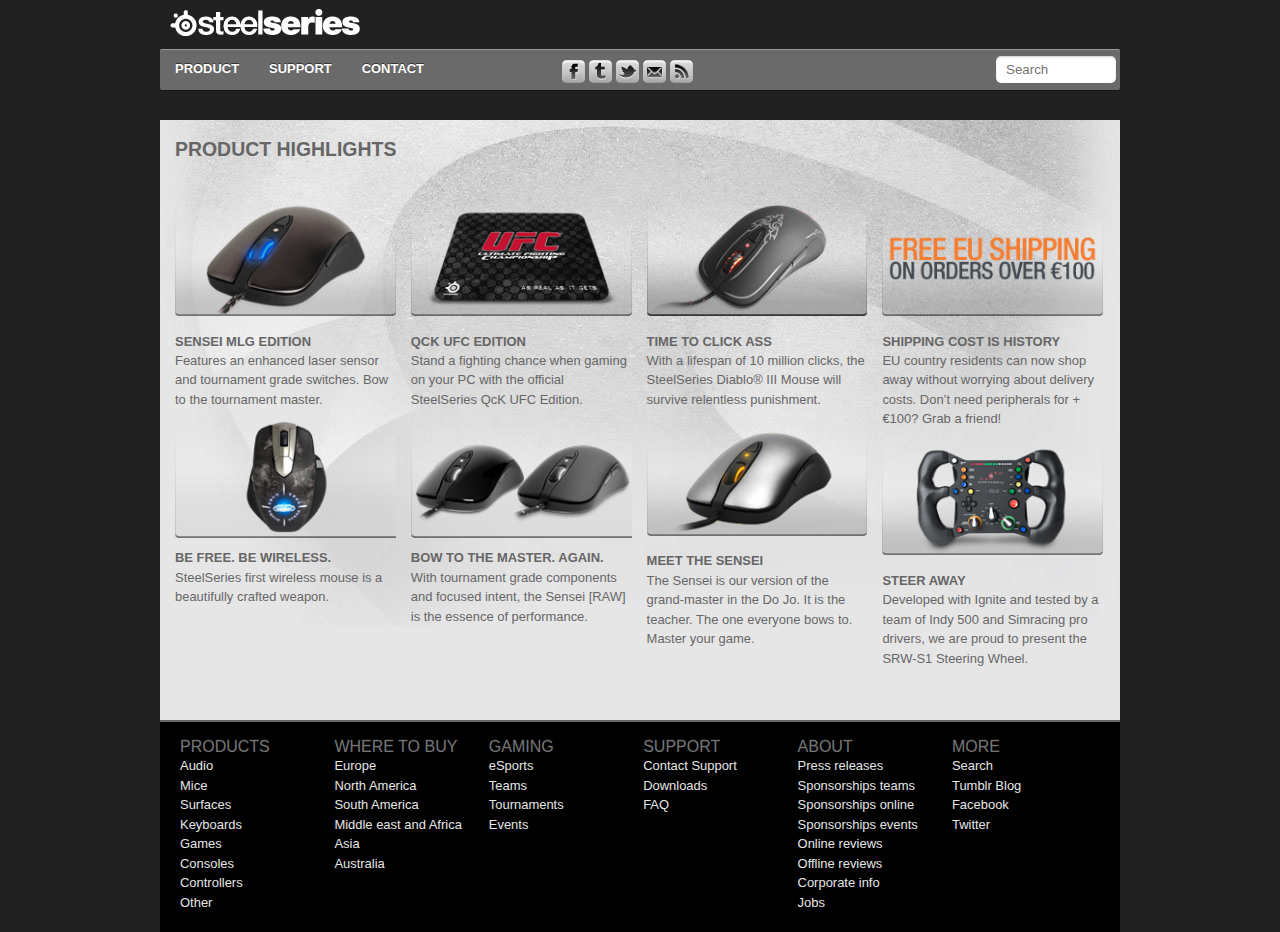
<file: index.html>
<!DOCTYPE html>
<html>
<head>
	<meta charset="UTF-8">
	<title>Steel Series</title>
	<meta name="viewport" content="width=device-width, initial-scale=1.0, user-scalable=no">
	<link rel="stylesheet" type="text/css" href="css/style.css">

	<!--[if lt IE 9]>
        <link type="text/css" rel="stylesheet" href="/css/ie.css" />
		<script src="//html5shim.googlecode.com/svn/trunk/html5.js"></script>
	<![endif]-->

</head>
<body>
	<div id="wrap">

		<header id="header">
			<div id="logo">
					<a href="http://steelseries.com/home"><img alt="SteelSeries" src="images/logo.png"></a>
			</div>	

			<nav>
				<ul id="main-nav">
					<li>
						<a href="#">product</a>
						<ul class="sub-product">
							<li><a href="http://steelseries.com/products/audio">Audio</a></li>
							<li><a href="http://steelseries.com/products/mice">Mice</a></li>
							<li><a href="http://steelseries.com/products/surfaces">Surfaces</a></li>
							<li><a href="http://steelseries.com/products/keyboards">Keyboards</a></li>
							<li><a href="http://steelseries.com/products/games">Games</a></li>
							<li><a href="http://steelseries.com/products/consoles">Consoles</a></li>
							<li><a href="http://steelseries.com/products/controllers">Controllers</a></li>
							<li><a href="http://steelseries.com/products/other">Other</a></li>
						</ul>
					</li>
					<li>
						<a href="#">support</a>
						<ul class="sub-support">
							<li><a href="http://shop.steelseries.com">International</a></li>
							<li><a href="http://shop.steelseries.com/us">North America</a></li>
							<li><a href="http://shop.steelseries.com/de">Germany</a></li>
							<li><a href="http://shop.steelseries.com/uk">United Kingdom</a></li>
						</ul>
					</li>
					<li>
						<a href="#">contact</a>
						<ul class="sub-contact">
							<li><a href="http://steelseries.zendesk.com">Contact Support</a></li>
							<li><a href="http://steelseries.com/support/downloads">Downloads</a></li>
							<li><a href="http://faq.steelseries.com/">FAQ</a></li>
						</ul>

					</li>
				
				</ul>
			</nav>

			<div id="menu_buttons">
				<ul>
					<li>
						<a href="http://www.facebook.com/SteelSeries">
							<div id="facebook" class="topmenusprite ico_facebook"></div>
						</a>
					</li>
					<li>
						<a href="http://steelseries.tumblr.com">
							<div id="tumblr" class="topmenusprite ico_tumblr"></div>
						</a>
					</li>
					<li>
						<a href="http://twitter.com/steelseries">
							<div id="twitter" class="topmenusprite ico_twitter"></div>
						</a>
					</li>
					<li>
						<a href="#">
							<div id="newsletter" class="topmenusprite ico_newsletter"></div>
						</a>
					</li>
					<li>
						<a href="#">
							<div id="rss" class="topmenusprite ico_rss"></div>
						</a>
					</li>
				</ul>
			</div>

			<form id="searchform">
				<input id="s" type="search" placeholder="Search">
			</form>

		</header>

		<div class="content content_bg">
			<h1>Product highlights</h1>
			<div class="product">
				<p>
					<a href="http://steelseries.com/us/products/mice/steelseries-sensei-mlg-edition">
						<img src="images/product1.png" alt="" title="frontpage_picture_box_mlg" />
					</a>
				</p>
				<h2>Sensei MLG Edition</h2>
				<p>Features an enhanced laser sensor and tournament grade switches.  Bow to the tournament master.  </p>
				<div class="box">
					<a href="http://steelseries.com/products/games/world-of-warcraft/world-of-warcraft-wireless-mmo-gaming-mouse">
						<img src="images/product5.png" alt="" title="wow_frontpage_tile"/>
					</a>
				</div>
				<h2>Be free.  Be wireless.</h2>
				<p>SteelSeries first wireless mouse is a beautifully crafted weapon.</p>
			</div>
			<div class="product">
				<p>
					<a href="http://steelseries.com/products/surfaces/steelseries-qck-limited-edition-ufc">
						<img src="images/product2.png" alt="" title="SteelSeries_qck_UFC_frontpage_picture_box"/>
					</a>
				</p>
				<h2>QcK UFC Edition</h2>
				<p>Stand a fighting chance when gaming on your PC with the official SteelSeries QcK UFC Edition.</p>
				<div class="box" style="margin-bottom: 10px;">
					<a href="http://steelseries.com/products/mice/steelseries-sensei-raw">
						<img src="images/product6.png" alt="" title="frontpagebox_pictures_sensei_raw"/>
					</a>
				</div>
				<h2>BOW TO THE MASTER. AGAIN.</h2>
				<p>With tournament grade components and focused intent, the Sensei [RAW] is the essence of performance.</p>
			</div>
			<div class="product">
				<p>
					<a href="http://steelseries.com/products/games/diablo-iii/steelseries-diablo-iii-mouse">
						<img src="images/product3.png" alt="" />
					</a>
				</p>
				<h2>TIME TO CLICK ASS</h2>
				<p>With a lifespan of 10 million clicks, the SteelSeries Diablo® III Mouse will survive relentless punishment. </p>
				<p>
					<a href="http://steelseries.com/products/mice/steelseries-sensei">
						<img src="images/product7.png" alt="" />
					</a>
				</p>
				<h2>MEET THE SENSEI</h2>
				<p>The Sensei is our version of the grand-master in the Do Jo. It is the teacher. The one everyone bows to. Master your game.</p>
			</div>
			<div class="product">
				<p>
					<a href="http://shop.steelseries.com/?utm_source=frontpage&#038;utm_medium=tilebox&#038;utm_campaign=freeshipping">
						<img src="images/product4.png" alt=""/>
					</a>
				</p>
				<h2>SHIPPING COST IS HISTORY</h2>
				<p>EU country residents can now shop away without worrying about delivery costs. Don&#8217;t need peripherals for +€100? Grab a friend!</p>
				<p>
					<a href="http://steelseries.com/products/other/simraceway-s1-steering-wheel">
						<img src="images/product8.png" alt="" />
					</a>
				</p>
				<h2>STEER AWAY</h2>
				<p>Developed with Ignite and tested by a team of Indy 500 and Simracing pro drivers, we are proud to present the SRW-S1 Steering Wheel.</p>
			</div>
		</div>

		<div id="footer">
			<div class="content">
				<div class="set">
					<a href="http://steelseries.com/products"><h3>Products</h3></a>
					<ul>
						<li><a href="http://steelseries.com/products/audio">Audio</a></li>
						<li><a href="http://steelseries.com/products/mice">Mice</a></li>
						<li><a href="http://steelseries.com/products/surfaces">Surfaces</a></li>
						<li><a href="http://steelseries.com/products/keyboards">Keyboards</a></li>
						<li><a href="http://steelseries.com/products/games">Games</a></li>
						<li><a href="http://steelseries.com/products/consoles">Consoles</a></li>
						<li><a href="http://steelseries.com/products/controllers">Controllers</a></li>
						<li><a href="http://steelseries.com/products/other">Other</a></li>
					</ul>
				</div>
		
				<div class="set">
					<a href="http://steelseries.com/where-to-buy"><h3>Where to buy</h3></a>
					<ul>
						<li><a href="http://steelseries.com/where-to-buy#europe">Europe</a></li>
						<li><a href="http://steelseries.com/where-to-buy#north-america">North America</a></li>
						<li><a href="http://steelseries.com/where-to-buy#south-america">South America</a></li>
						<li><a href="http://steelseries.com/where-to-buy#africa">Middle east and Africa</a></li>
						<li><a href="http://steelseries.com/where-to-buy#asia">Asia</a></li>
						<li><a href="http://steelseries.com/where-to-buy#australia">Australia</a></li>
					</ul>
				</div>
		
				<div class="set">
					<a href="http://steelseries.com/gaming"><h3>Gaming</h3></a>
					<ul>
						<li><a href="http://steelseries.com/gaming/esports">eSports</a></li>
						<li><a href="http://steelseries.com/gaming/teams">Teams</a></li>
						<li><a href="http://steelseries.com/gaming/tournaments">Tournaments</a></li>
						<li><a href="http://steelseries.com/gaming/events">Events</a></li>
					</ul>
				</div>

				<div class="set ">
					<a href="http://steelseries.com/support"><h3>Support</h3></a>
					<ul>
						<li><a href="http://steelseries.zendesk.com">Contact Support</a></li>
						<li><a href="http://steelseries.com/support/downloads">Downloads</a></li>
						<li><a href="http://faq.steelseries.com/">FAQ</a></li>
					</ul>
				</div>
			
				<div class="set">
					<a href="http://steelseries.com/about"><h3>About</h3></a>
					<ul>
						<li><a href="http://steelseries.com/about#press-releases">Press releases</a></li>
						<li><a href="http://steelseries.com/about#sponsorships-teams">Sponsorships teams</a></li>
						<li><a href="http://steelseries.com/about#sponsorships-online">Sponsorships online</a></li>
						<li><a href="http://steelseries.com/about#sponsorships-events">Sponsorships events</a></li>
						<li><a href="http://steelseries.com/about#reviews-online-media">Online reviews</a></li>
						<li><a href="http://steelseries.com/about#reviews-offline-media">Offline reviews</a></li>
						<li><a href="http://steelseries.com/about#corporate-info">Corporate info</a></li>
						<li><a href="http://steelseries.com/about#jobs">Jobs</a></li>
					</ul>
				</div>
		
				<div class="set ">

					<h3>More</h3>
					<ul>
						<li><a href="http://steelseries.com/search">Search</a></li>
						<li><a href="http://steelseries.tumblr.com">Tumblr Blog</a></li>
						<li><a href="http://www.facebook.com/steelseries">Facebook</a></li>
						<li><a href="http://www.twitter.com/steelseries">Twitter</a></li>
					</ul>		
				</div>
			</div>
		</div>
	</div>
</body>
</html>
</file>
<file: css/ie.css>
#wrap{
	width:960px;
}

#header {
    height: 120px;
    position: relative;
}

#menu_buttons ul {
    left: 400px;
    top: 60px;
    z-index: 100;
}

#searchform {
    top: 56px;
}

#main-nav .sub-product {
    bottom: -41px;
    height: 40px;
    width: 620%;
}

#main-nav .sub-support {
    bottom: -41px;
    height: 40px;
    width: 498%;
}

#main-nav .sub-contact {
    width: 509%;
}

.content h1 {
    padding-top: 20px;
}

.product {
	float: left;
    padding-left: 15px;
    padding-top: 20px;
    width: 23%;
}

#footer {
	position:absolute;
    width: 960px;
}

#footer .set {
	float:left;
    width: 14%;
}
</file>
<file: css/style.css>
@media all {
/*	CSS RESET  */
	/* 	http://meyerweb.com/eric/tools/css/reset/ 
		v2.0 | 20110126
		License: none (public domain) */
	
	html, body, div, span, applet, object, iframe,
	h1, h2, h3, h4, h5, h6, p, blockquote, pre,
	a, abbr, acronym, address, big, cite, code,
	del, dfn, em, img, ins, kbd, q, s, samp,
	small, strike, strong, sub, sup, tt, var,
	b, u, i, center,
	dl, dt, dd, ol, ul, li,
	fieldset, form, label, legend,
	table, caption, tbody, tfoot, thead, tr, th, td,
	article, aside, canvas, details, embed, 
	figure, figcaption, footer, header, hgroup, 
	menu, nav, output, ruby, section, summary,
	time, mark, audio, video {
		margin: 0;
		padding: 0;
		border: 0;
		font-size: 100%;
		font: inherit;
		vertical-align: baseline;
	}
	/* HTML5 display-role reset for older browsers */
	article, aside, details, figcaption, figure, 
	footer, header, hgroup, menu, nav, section {
		display: block;
	}
	body {
		line-height: 1;
	}
	ol, ul {
		list-style: none;
	}
	blockquote, q {
		quotes: none;
	}
	blockquote:before, blockquote:after,
	q:before, q:after {
		content: '';
		content: none;
	}
	table {
		border-collapse: collapse;
		border-spacing: 0;
	}

	html { -webkit-text-size-adjust: none; }

	/* Smartphones (portrait) ----------- */
	/* 320 */

	body {
    background: #212121;
    color: #666666;
    font: 0.81em/150% Arial,Helvetica,sans-serif;
	}

	#wrap {
	    margin: 0 auto;
	    width: 100%;
	}
	h1{
		font-size:1.5em;
		text-transform: uppercase;
		font-weight: bold;
	}
	h2{
		text-transform: uppercase;
		font-weight: bold;
	}

	#header {
	    height: 160px;
	    position: relative;
	}
	#logo{
		display: block;
	    left: 1%;
	    position: absolute;
	    top: 3%;
	}

	#main-nav {
	    background-color: #6A6A6A;
	    border-radius: 2px 2px 2px 2px;
	    bottom: 30px;
	    box-shadow: 0 1px 0 rgba(255, 255, 255, 0.3) inset, 0 1px 1px rgba(0, 0, 0, 0.4);
	    left: 0;
	    margin: 0;
	    padding: 0;
	    position: absolute;
	    width: 100%;
	    z-index: 100;
	    text-transform: uppercase;
	}

	#main-nav li {
	    float: left;
	    list-style: none outside none;
	    margin: 0;
	    padding: 0;
	    position: relative;
	}
	#main-nav a {
	    color: #FFFFFF;
	    display: block;
	    font-weight: bold;
	    line-height: 100%;
	    padding: 14px 15px;
	    text-decoration: none;
	    text-shadow: 0 -1px 0 rgba(0, 0, 0, 0.5);
	}
	#main-nav a:hover {
	    background: #4F4F4F;
	    color: #FFFFFF;
	}
	#main-nav ul {
	    list-style: none;
	    float:left;
	    background-color: #6A6A6A;
	    border-radius: 2px 2px 2px 2px;
	    box-shadow: 0 1px 0 rgba(255, 255, 255, 0.3) inset, 0 1px 1px rgba(0, 0, 0, 0.4);
	    position: absolute;
	    display: none;
		z-index: 999;
		text-transform: none;
		width: 345%;
		height:40px;
		margin:0;
		padding:0;
		bottom:-41px;
	}
	#main-nav .sub-product {
	    left:0;
	    height:80px;
	    bottom:-81px;
	}
	#main-nav .sub-support {
	    left:-93px;
	    height:80px;
	    bottom:-81px;
	}
	#main-nav .sub-contact {
	    left:-186px;
	    width: 352%;
	}
	#main-nav li:hover ul {
	    display: block;
	}
	#main-nav ul li a {
	    padding: 14px 11px;
	}

	#searchform {
	    height: 40px;
	    position: absolute;
	    right: 4px;
	    top: 50px;
	    z-index: 100;
	    transition:all .5s ease-in-out; 
	    -o-transition:all .5s ease-in-out; 
	    -moz-transition:all .5s ease-in-out; 
	    -webkit-transition:all .5s ease-in-out;
	}


	#searchform #s {
	    background: none repeat scroll 0 0 #FFFFFF;
	    border: medium none;
	    border-radius: 5px 5px 5px 5px;
	    box-shadow: 0 1px 2px rgba(0, 0, 0, 0.2) inset;
	    float: right;
	    padding: 6px 10px;
	    width: 120px;
	}

	#menu_buttons{
		width: 150px;
	}
	#menu_buttons ul {
	    float: left;
	    height: 30px;
	    margin: 0;
	    position: relative;
	    top:55px;
	    transition:all .5s ease-in-out; 
	    -o-transition:all .5s ease-in-out; 
	    -moz-transition:all .5s ease-in-out; 
	    -webkit-transition:all .5s ease-in-out;
	}
	#menu_buttons li {
	    float: left;
	    height: 46px;
	    list-style: none outside none;
	    margin: 0 2px;
	}
	#menu_buttons div {
	    height: 23px;
	    width: 23px;
	}
	.topmenusprite {
	    background: url("/images/top_menu_sprite.png") no-repeat scroll left top transparent;
	}
	.ico_facebook {
	    background-position: -46px 0;
	    height: 23px;
	    width: 23px;
	}
	.ico_facebook:hover {
	    background-position: 0 0;
	}
	.ico_tumblr {
	    background-position: -253px 0;
	    height: 23px;
	    width: 23px;
	}
	.ico_tumblr:hover {
	    background-position: -207px 0;
	}
	.ico_twitter {
	    background-position: -322px 0;
	    height: 23px;
	    width: 23px;
	}
	.ico_twitter:hover {
	    background-position: -276px 0;
	}
	.ico_newsletter {
	    background-position: -115px 0;
	    height: 23px;
	    width: 23px;
	}
	.ico_newsletter:hover {
	    background-position: -69px 0;
	}
	.ico_rss {
	    background-position: -184px 0;
	    height: 23px;
	    width: 23px;
	}
	.ico_rss:hover {
	    background-position: -138px 0;
	}
	
	/* body */
	.content{
		float:none;
		width:auto;
		height: auto;
	}
	.content_bg{
		background: url('/images/content_bg.jpg') no-repeat #E6E6E6;
		padding-bottom: 20px;
		min-height: 600px;
	}
	.content h1{
		padding-bottom: 20px;
		padding-top: 60px;
		padding-left: 15px;
	}
	.product{
		width:80%;
		padding-top:20px;
		padding-left:45px;
		transition:all .4s linear; 
		-o-transition:all .4s linear; 
		-moz-transition:all .4s linear; 
		-webkit-transition:all .4s linear;
	}
	
	.product p{
		margin-bottom:10px;
	}
	.product img{
		max-width: 100%;
		height: auto;
		width: auto\9; /* ie8 */
		transition:all .2s linear; 
	    -o-transition:all .2s linear; 
	    -moz-transition:all .2s linear; 
	    -webkit-transition:all .2s linear;
	}
	.product .box{
		margin-bottom:10px;
		background: url('/images/box.png') no-repeat 0 -2px;
		width: 229px;
		height: 119px;
	}
	.product .box:hover{
		background-position: 0 -123px;
	}
	
	/* footer */
	#footer{
		position: relative;
		z-index: 20;
		width: 100%;
		height: auto;
		background: black;
		font-size: 1em;
		border-top: 2px solid #666;
		padding-bottom:20px;
	}
	#footer h3 {
		color: #747474;
		text-transform: uppercase;
		font-size: 16px;
		text-shadow: 0 -1px 0 #151515;
	}
	#footer .grid_4 {
		padding-top: 15px;
		width:150px;
	} 
	#footer .set{
		padding-top:15px;
		padding-left:20px;
	}
	#footer li {
		list-style: none;
		margin: 0;
		padding: 0;
	}
	#footer a {
		color: #E6E6E6;
		text-decoration: none;
	}


	/* Smartphones (landscape) ----------- */
	@media only screen and (min-width : 480px) {

		#main-nav .sub-product {
		    width: 498%;
		}
		#main-nav .sub-support {
		    width: 498%;
		    height:40px;
		    bottom:-41px;
		}
		#main-nav .sub-contact {
		    width: 509%;
		}
		.content_bg{
			background: url('/images/content_bg.jpg') no-repeat #E6E6E6;
			padding-bottom: 20px;
			min-height: 950px;
		}
		.product{
			width:45%;
			padding-top:20px;
			padding-left:15px;
			float:left;
		}
		.product img{
			max-width: 100%;
			height: auto;
			width: auto\9; /* ie8 */
			transition:all .2s linear; 
		    -o-transition:all .2s linear; 
		    -moz-transition:all .2s linear; 
		    -webkit-transition:all .2s linear;
		}
		.product .box{
			margin-bottom:10px;
			background: url('/images/box.png') no-repeat 0 -2px;
			max-width: 80%;
			height: auto;
		} 

		#footer{
			position:absolute;
		}
		#footer .set{
			width:40%;
			float:left;
		}

	}
	@media only screen and (min-width: 768px) {
		#header {
		    height: 120px;
		    position: relative;
		}
		#main-nav .sub-product {
		    width: 620%;
		    height:40px;
		    bottom:-41px;
		}
		#searchform {
			top: 56px;
		}
		#menu_buttons ul{
			left: 400px;
		    top: 60px;
		    z-index: 100;
		}
		.content h1 {
		    padding-top: 20px;
		}
		.product{
			width:48%;
			padding-top:20px;
			padding-left:15px;
			float:left;
		}
		
		.product img{ 
			max-width: 100%;
			height: auto;
			width: auto\9; /* ie8 */
			transition:all .2s linear; 
		    -o-transition:all .2s linear; 
		    -moz-transition:all .2s linear; 
		    -webkit-transition:all .2s linear;
		}
		.product .box{
			margin-bottom:10px;
			background: url('/images/box.png') no-repeat 0 -2px;
			width: 229px;
			height: 119px;
		}
		#footer .set{
			width: 14%;
		}
	}
	@media only screen and (min-width: 1024px) {
		#wrap {
		    margin: 0 auto;
		    width: 960px;
		    margin-left: auto;
			margin-right: auto;
		}
		.content_bg{
			min-height: 580px;
		}
		.product{
			width:23%;
		}
		.product .box{
			max-width: 100%;
		}
		#footer{
			width: 960px;
		}
	}

}
</file>
